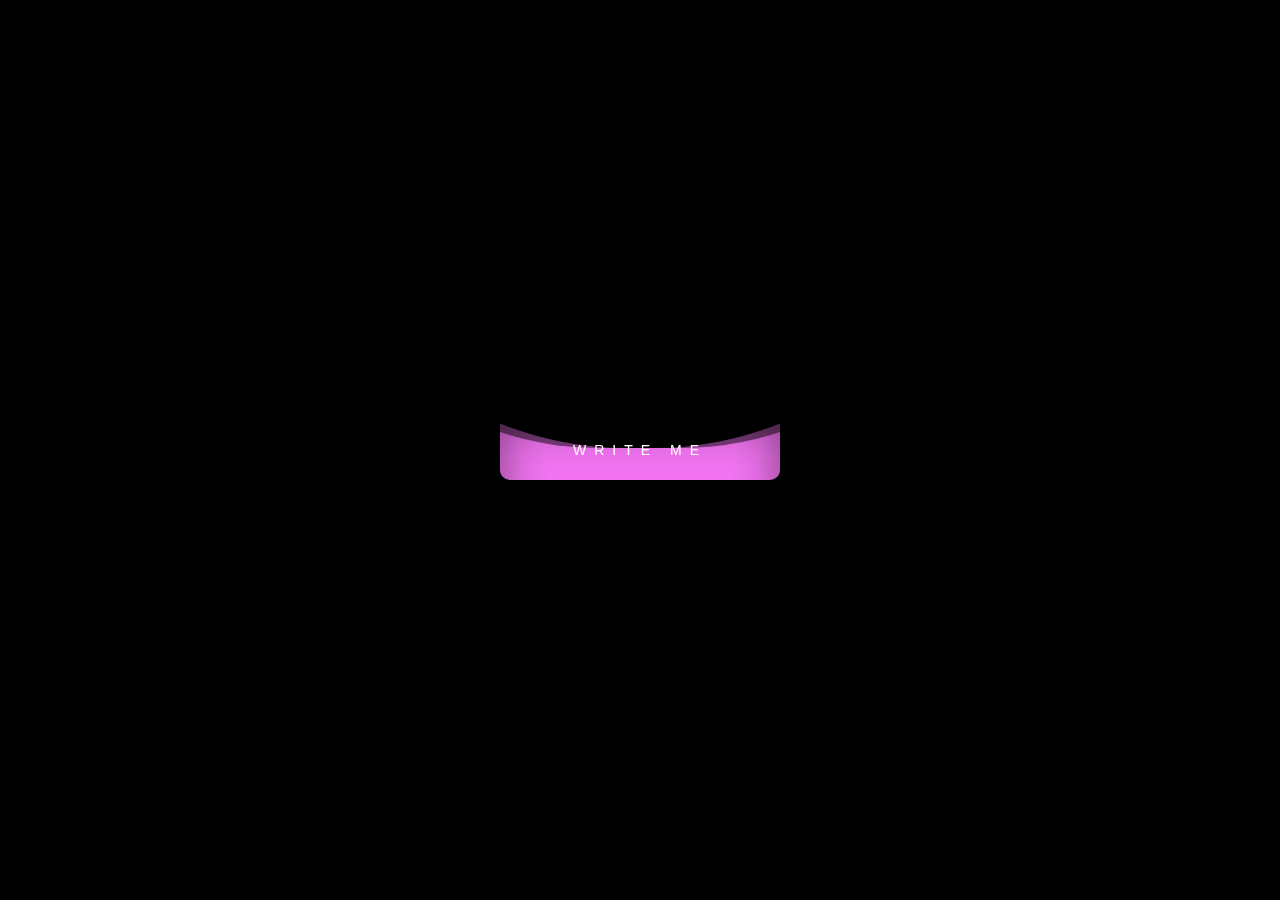
<file: index.html>
<!DOCTYPE html>
<html lang="en">
	<head>
		<title>CSS. Button - animation.</title>
		<link rel="stylesheet" href="style.css" />
		<meta charset="UTF-8">
		<meta name="viewport" content="width=device-width, initial-scale=1.0, maximum-scale=1.0, user-scalable=0" />
	</head>

	<body>
		<div class="wrapper">
			<a href="https://t.me/dariagavrish" class="wave-btn">
				<span class="wave-btn__text">Write me</span>
				<span class="wave-btn__waves"></span>
			</a>
		</div>
	</body>

</html>
</file>
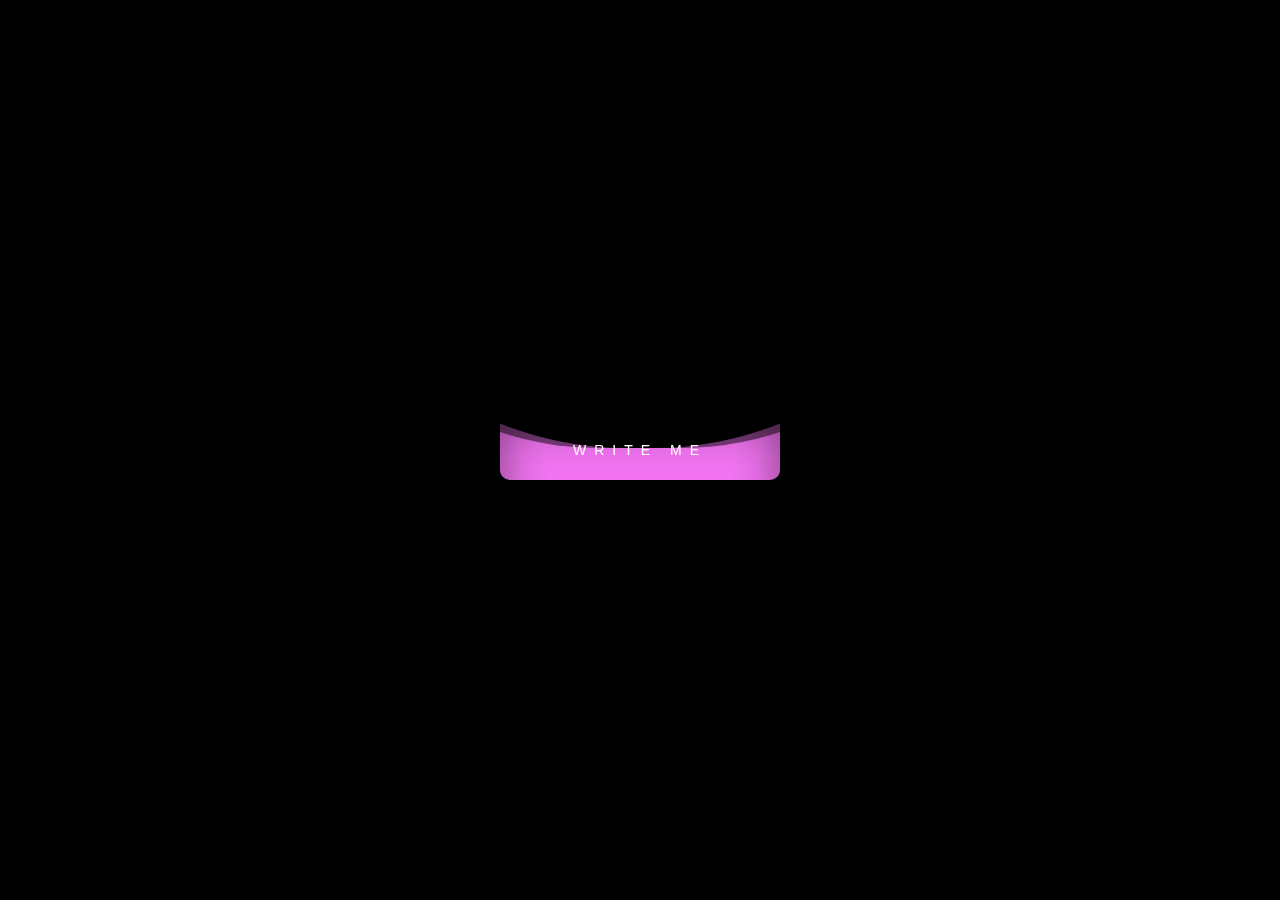
<file: index_9_button.html>
<!DOCTYPE html>
<html lang="ru">
	<head>
		<title>CSS. Button - animation.</title>
		<link rel="stylesheet" href="style_9_button.css" />
		<meta charset="UTF-8">
		<meta name="viewport" content="width=device-width, initial-scale=1.0, maximum-scale=1.0, user-scalable=0" />
	</head>

	<body>
		<div class="wrapper">
			<a href="https://t.me/dariagavrish" class="wave-btn">
				<span class="wave-btn__text">Write me</span>
				<span class="wave-btn__waves"></span>
			</a>
		</div>
	</body>

</html>
</file>
<file: style.css>
*{
    padding: 0;
    margin: 0;
    border: 0;
}
*,*:before,*:after{
    -moz-box-sizing: border-box;
    -webkit-box-sizing: border-box;
    box-sizing: border-box;
}
:focus,:active{outline: none;}
a:focus,a:active{outline: none;}

nav,footer,header,aside{display: block;}

html,body{
    height: 100%;
    width: 100%;
    font-size: 100%;
    line-height: 1;
    font-size: 14px;
    -ms-text-size-adjust: 100%;
    -moz-text-size-adjust: 100%;
    -webkit-text-size-adjust: 100%;
}
input,button,textarea{font-family: inherit;}

input::-ms-clear{display: none;}
button{cursor: pointer;}
button::-moz-focus-inner {padding:0;border:0;}
a, a:visited{text-decoration: none;}
ul li{list-style: none;}
img{vertical-align: top;}

h1,h2,h3,h4,h5,h6{font-size:inherit;font-weight: 400;}

body{
    background-color: #000;
}
.wrapper {
    width: 100%;
    min-height: 100%;
    height: 100%;
    overflow: hidden;

    display: -webkit-flex;
    display: -moz-flex;
    display: -ms-flex;
    display: -o-flex;
    display: flex;

    justify-content: center;
    align-items: center;
}
.wave-btn {
    width: 280px;
    height: 60px;
    display: -webkit-flex;
    display: -moz-flex;
    display: -ms-flex;
    display: -o-flex;
    display: flex;

    overflow: hidden;

    position: relative;

    transition: all 0.8s ease 0s;
    -webkit-transition: all 0.8s ease 0s;
    -moz-transition: all 0.8s ease 0s;
    -ms-transition: all 0.8s ease 0s;
    -o-transition: all 0.8s ease 0s;

    justify-content: center;
    align-items: center;

    border-radius: 0 0 10px 10px;
    text-decoration: none;
}
.wave-btn:hover{
    border-radius: 10px;

    transition: all 0.8s ease 0.2s;
    -webkit-transition: all 0.8s ease 0.2s;
    -moz-transition: all 0.8s ease 0.2s;
    -ms-transition: all 0.8s ease 0.2s;
    -o-transition: all 0.8s ease 0.2s;

    -webkit-box-shadow: 0 0 40px #F375F3;
    box-shadow: 0 0 40px #F375F3;
}
.wave-btn:hover .wave-btn__waves{
    top: -50px;
}

.wave-btn__text {
    font-family: Arial, "Helvetica Neue", Helvetica, sans-serif;
    color: #fff;
    text-transform: uppercase;
    letter-spacing: 8px;
    position: relative;
    z-index: 1;
}
.wave-btn__waves {
    position: absolute;
    width: 280px;
    height: 280px;
    background-color: #F375F3;
    top: 0;
    left: 0;
    -webkit-box-shadow: inset 0 0 50px rgba(0, 0, 0, 0.5);
    box-shadow: inset 0 0 50px rgba(0, 0, 0, 0.5);

    transition: all 0.8s ease 0s;
    -webkit-transition: all 0.8s ease 0s;
    -moz-transition: all 0.8s ease 0s;
    -ms-transition: all 0.8s ease 0s;
    -o-transition: all 0.8s ease 0s;
}
.wave-btn__waves:after,
.wave-btn__waves:before{
    content: '';
    position: absolute;
    top: 0;
    left: 50%;
    width: 250%;
    height: 250%;

    transform: translate3d(-50%,-96%,0) rotate(0deg) scale(1);
    -moz-transform: translate3d(-50%,-96%,0) rotate(0deg) scale(1);
    -ms-transform: translate3d(-50%,-96%,0) rotate(0deg) scale(1);
    -webkit-transform: translate3d(-50%,-96%,0) rotate(0deg) scale(1);
    -o-transform: translate3d(-50%,-96%,0) rotate(0deg) scale(1);
}
.wave-btn__waves:before{
    background-color: #000;
    border-radius: 48%;

    animation: waves 5s infinite linear;
    -webkit-animation: waves 5s infinite linear;
    -moz-animation: waves 5s infinite linear;
    -o-animation: waves 5s infinite linear;
}
.wave-btn__waves:after{
    background-color: rgba(0, 0, 0, 0.5);
    border-radius: 44%;

    animation: waves 10s infinite linear;
    -webkit-animation: waves 10s infinite linear;
    -moz-animation: waves 10s infinite linear;
    -o-animation: waves 10s infinite linear;
}

@keyframes waves{
    0%{
        transform: translate3d(-50%,-96%,0) rotate(0deg) scale(1);
        -moz-transform: translate3d(-50%,-96%,0) rotate(0deg) scale(1);
        -ms-transform: translate3d(-50%,-96%,0) rotate(0deg) scale(1);
        -webkit-transform: translate3d(-50%,-96%,0) rotate(0deg) scale(1);
        -o-transform: translate3d(-50%,-96%,0) rotate(0deg) scale(1);
    }
    100%{
        transform: translate3d(-50%,-96%,0) rotate(360deg) scale(1);
        -moz-transform: translate3d(-50%,-96%,0) rotate(360deg) scale(1);
        -ms-transform: translate3d(-50%,-96%,0) rotate(360deg) scale(1);
        -webkit-transform: translate3d(-50%,-96%,0) rotate(360deg) scale(1);
        -o-transform: translate3d(-50%,-96%,0) rotate(360deg) scale(1);
    }
}
@-webkit-keyframes waves{
    0%{
        transform: translate3d(-50%,-96%,0) rotate(0deg) scale(1);
        -moz-transform: translate3d(-50%,-96%,0) rotate(0deg) scale(1);
        -ms-transform: translate3d(-50%,-96%,0) rotate(0deg) scale(1);
        -webkit-transform: translate3d(-50%,-96%,0) rotate(0deg) scale(1);
        -o-transform: translate3d(-50%,-96%,0) rotate(0deg) scale(1);
    }
    100%{
        transform: translate3d(-50%,-96%,0) rotate(360deg) scale(1);
        -moz-transform: translate3d(-50%,-96%,0) rotate(360deg) scale(1);
        -ms-transform: translate3d(-50%,-96%,0) rotate(360deg) scale(1);
        -webkit-transform: translate3d(-50%,-96%,0) rotate(360deg) scale(1);
        -o-transform: translate3d(-50%,-96%,0) rotate(360deg) scale(1);
    }
}
@-moz-keyframes waves{
    0%{
        transform: translate3d(-50%,-96%,0) rotate(0deg) scale(1);
        -moz-transform: translate3d(-50%,-96%,0) rotate(0deg) scale(1);
        -ms-transform: translate3d(-50%,-96%,0) rotate(0deg) scale(1);
        -webkit-transform: translate3d(-50%,-96%,0) rotate(0deg) scale(1);
        -o-transform: translate3d(-50%,-96%,0) rotate(0deg) scale(1);
    }
    100%{
        transform: translate3d(-50%,-96%,0) rotate(360deg) scale(1);
        -moz-transform: translate3d(-50%,-96%,0) rotate(360deg) scale(1);
        -ms-transform: translate3d(-50%,-96%,0) rotate(360deg) scale(1);
        -webkit-transform: translate3d(-50%,-96%,0) rotate(360deg) scale(1);
        -o-transform: translate3d(-50%,-96%,0) rotate(360deg) scale(1);
    }
}
@-o-keyframes waves{
    0%{
        transform: translate3d(-50%,-96%,0) rotate(0deg) scale(1);
        -moz-transform: translate3d(-50%,-96%,0) rotate(0deg) scale(1);
        -ms-transform: translate3d(-50%,-96%,0) rotate(0deg) scale(1);
        -webkit-transform: translate3d(-50%,-96%,0) rotate(0deg) scale(1);
        -o-transform: translate3d(-50%,-96%,0) rotate(0deg) scale(1);
    }
    100%{
        transform: translate3d(-50%,-96%,0) rotate(360deg) scale(1);
        -moz-transform: translate3d(-50%,-96%,0) rotate(360deg) scale(1);
        -ms-transform: translate3d(-50%,-96%,0) rotate(360deg) scale(1);
        -webkit-transform: translate3d(-50%,-96%,0) rotate(360deg) scale(1);
        -o-transform: translate3d(-50%,-96%,0) rotate(360deg) scale(1);
    }
}
</file>
<file: style_9_button.css>
*{
    padding: 0;
    margin: 0;
    border: 0;
}
*,*:before,*:after{
    -moz-box-sizing: border-box;
    -webkit-box-sizing: border-box;
    box-sizing: border-box;
}
:focus,:active{outline: none;}
a:focus,a:active{outline: none;}

nav,footer,header,aside{display: block;}

html,body{
    height: 100%;
    width: 100%;
    font-size: 100%;
    line-height: 1;
    font-size: 14px;
    -ms-text-size-adjust: 100%;
    -moz-text-size-adjust: 100%;
    -webkit-text-size-adjust: 100%;
}
input,button,textarea{font-family: inherit;}

input::-ms-clear{display: none;}
button{cursor: pointer;}
button::-moz-focus-inner {padding:0;border:0;}
a, a:visited{text-decoration: none;}
ul li{list-style: none;}
img{vertical-align: top;}

h1,h2,h3,h4,h5,h6{font-size:inherit;font-weight: 400;}

body{
    background-color: #000;
}
.wrapper {
    width: 100%;
    min-height: 100%;
    height: 100%;
    overflow: hidden;

    display: -webkit-flex;
    display: -moz-flex;
    display: -ms-flex;
    display: -o-flex;
    display: flex;

    justify-content: center;
    align-items: center;
}
.wave-btn {
    width: 280px;
    height: 60px;
    display: -webkit-flex;
    display: -moz-flex;
    display: -ms-flex;
    display: -o-flex;
    display: flex;

    overflow: hidden;

    position: relative;

    transition: all 0.8s ease 0s;
    -webkit-transition: all 0.8s ease 0s;
    -moz-transition: all 0.8s ease 0s;
    -ms-transition: all 0.8s ease 0s;
    -o-transition: all 0.8s ease 0s;

    justify-content: center;
    align-items: center;

    border-radius: 0 0 10px 10px;
    text-decoration: none;
}
.wave-btn:hover{
    border-radius: 10px;

    transition: all 0.8s ease 0.2s;
    -webkit-transition: all 0.8s ease 0.2s;
    -moz-transition: all 0.8s ease 0.2s;
    -ms-transition: all 0.8s ease 0.2s;
    -o-transition: all 0.8s ease 0.2s;

    -webkit-box-shadow: 0 0 40px #F375F3;
    box-shadow: 0 0 40px #F375F3;
}
.wave-btn:hover .wave-btn__waves{
    top: -50px;
}

.wave-btn__text {
    font-family: Arial, "Helvetica Neue", Helvetica, sans-serif;
    color: #fff;
    text-transform: uppercase;
    letter-spacing: 8px;
    position: relative;
    z-index: 1;
}
.wave-btn__waves {
    position: absolute;
    width: 280px;
    height: 280px;
    background-color: #F375F3;
    top: 0;
    left: 0;
    -webkit-box-shadow: inset 0 0 50px rgba(0, 0, 0, 0.5);
    box-shadow: inset 0 0 50px rgba(0, 0, 0, 0.5);

    transition: all 0.8s ease 0s;
    -webkit-transition: all 0.8s ease 0s;
    -moz-transition: all 0.8s ease 0s;
    -ms-transition: all 0.8s ease 0s;
    -o-transition: all 0.8s ease 0s;
}
.wave-btn__waves:after,
.wave-btn__waves:before{
    content: '';
    position: absolute;
    top: 0;
    left: 50%;
    width: 250%;
    height: 250%;

    transform: translate3d(-50%,-96%,0) rotate(0deg) scale(1);
    -moz-transform: translate3d(-50%,-96%,0) rotate(0deg) scale(1);
    -ms-transform: translate3d(-50%,-96%,0) rotate(0deg) scale(1);
    -webkit-transform: translate3d(-50%,-96%,0) rotate(0deg) scale(1);
    -o-transform: translate3d(-50%,-96%,0) rotate(0deg) scale(1);
}
.wave-btn__waves:before{
    background-color: #000;
    border-radius: 48%;

    animation: waves 5s infinite linear;
    -webkit-animation: waves 5s infinite linear;
    -moz-animation: waves 5s infinite linear;
    -o-animation: waves 5s infinite linear;
}
.wave-btn__waves:after{
    background-color: rgba(0, 0, 0, 0.5);
    border-radius: 44%;

    animation: waves 10s infinite linear;
    -webkit-animation: waves 10s infinite linear;
    -moz-animation: waves 10s infinite linear;
    -o-animation: waves 10s infinite linear;
}

@keyframes waves{
    0%{
        transform: translate3d(-50%,-96%,0) rotate(0deg) scale(1);
        -moz-transform: translate3d(-50%,-96%,0) rotate(0deg) scale(1);
        -ms-transform: translate3d(-50%,-96%,0) rotate(0deg) scale(1);
        -webkit-transform: translate3d(-50%,-96%,0) rotate(0deg) scale(1);
        -o-transform: translate3d(-50%,-96%,0) rotate(0deg) scale(1);
    }
    100%{
        transform: translate3d(-50%,-96%,0) rotate(360deg) scale(1);
        -moz-transform: translate3d(-50%,-96%,0) rotate(360deg) scale(1);
        -ms-transform: translate3d(-50%,-96%,0) rotate(360deg) scale(1);
        -webkit-transform: translate3d(-50%,-96%,0) rotate(360deg) scale(1);
        -o-transform: translate3d(-50%,-96%,0) rotate(360deg) scale(1);
    }
}
@-webkit-keyframes waves{
    0%{
        transform: translate3d(-50%,-96%,0) rotate(0deg) scale(1);
        -moz-transform: translate3d(-50%,-96%,0) rotate(0deg) scale(1);
        -ms-transform: translate3d(-50%,-96%,0) rotate(0deg) scale(1);
        -webkit-transform: translate3d(-50%,-96%,0) rotate(0deg) scale(1);
        -o-transform: translate3d(-50%,-96%,0) rotate(0deg) scale(1);
    }
    100%{
        transform: translate3d(-50%,-96%,0) rotate(360deg) scale(1);
        -moz-transform: translate3d(-50%,-96%,0) rotate(360deg) scale(1);
        -ms-transform: translate3d(-50%,-96%,0) rotate(360deg) scale(1);
        -webkit-transform: translate3d(-50%,-96%,0) rotate(360deg) scale(1);
        -o-transform: translate3d(-50%,-96%,0) rotate(360deg) scale(1);
    }
}
@-moz-keyframes waves{
    0%{
        transform: translate3d(-50%,-96%,0) rotate(0deg) scale(1);
        -moz-transform: translate3d(-50%,-96%,0) rotate(0deg) scale(1);
        -ms-transform: translate3d(-50%,-96%,0) rotate(0deg) scale(1);
        -webkit-transform: translate3d(-50%,-96%,0) rotate(0deg) scale(1);
        -o-transform: translate3d(-50%,-96%,0) rotate(0deg) scale(1);
    }
    100%{
        transform: translate3d(-50%,-96%,0) rotate(360deg) scale(1);
        -moz-transform: translate3d(-50%,-96%,0) rotate(360deg) scale(1);
        -ms-transform: translate3d(-50%,-96%,0) rotate(360deg) scale(1);
        -webkit-transform: translate3d(-50%,-96%,0) rotate(360deg) scale(1);
        -o-transform: translate3d(-50%,-96%,0) rotate(360deg) scale(1);
    }
}
@-o-keyframes waves{
    0%{
        transform: translate3d(-50%,-96%,0) rotate(0deg) scale(1);
        -moz-transform: translate3d(-50%,-96%,0) rotate(0deg) scale(1);
        -ms-transform: translate3d(-50%,-96%,0) rotate(0deg) scale(1);
        -webkit-transform: translate3d(-50%,-96%,0) rotate(0deg) scale(1);
        -o-transform: translate3d(-50%,-96%,0) rotate(0deg) scale(1);
    }
    100%{
        transform: translate3d(-50%,-96%,0) rotate(360deg) scale(1);
        -moz-transform: translate3d(-50%,-96%,0) rotate(360deg) scale(1);
        -ms-transform: translate3d(-50%,-96%,0) rotate(360deg) scale(1);
        -webkit-transform: translate3d(-50%,-96%,0) rotate(360deg) scale(1);
        -o-transform: translate3d(-50%,-96%,0) rotate(360deg) scale(1);
    }
}
</file>
